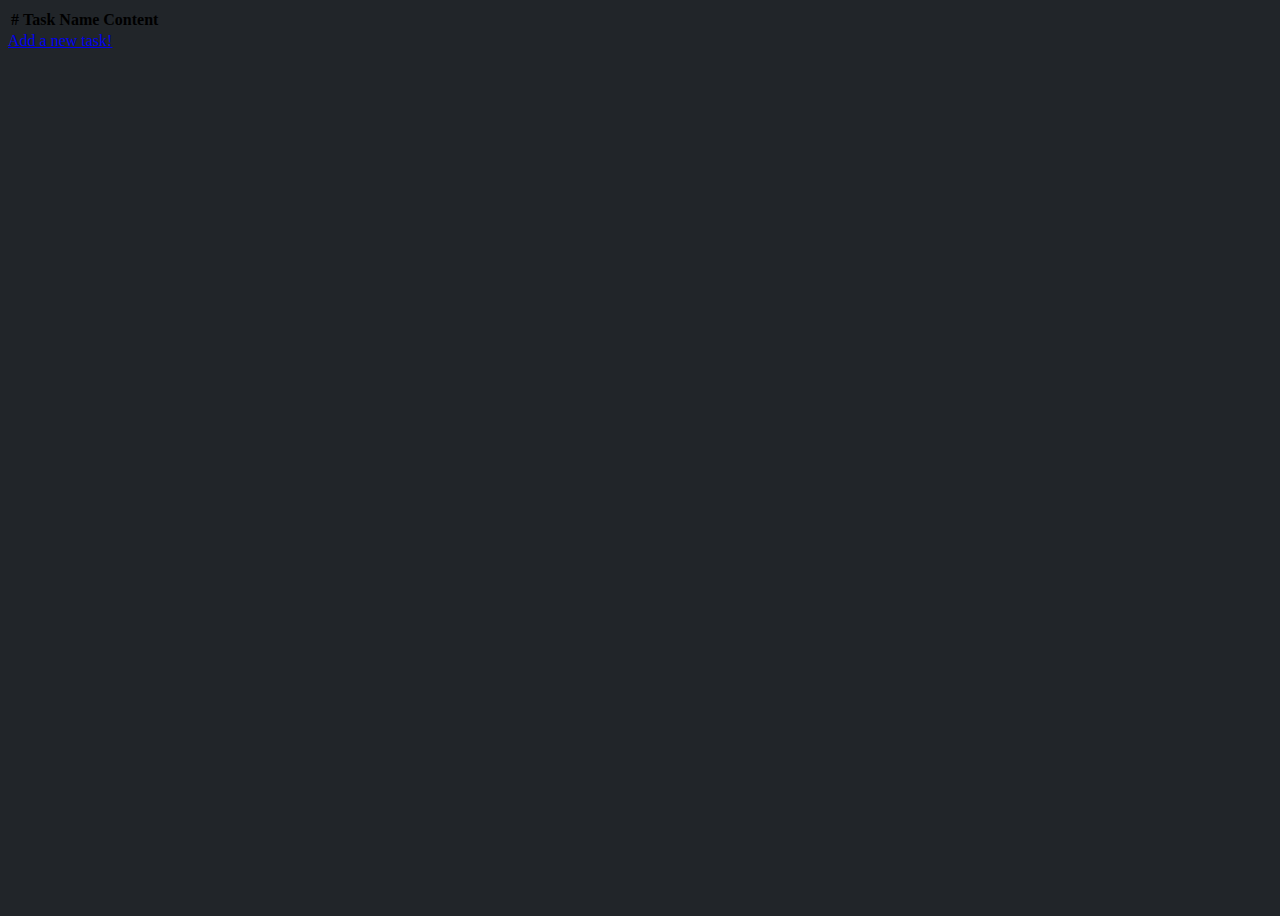
<file: frontend/index.html>
<!DOCTYPE html>
<html lang="en">
  <head>
    <meta charset="UTF-8" />
    <meta name="viewport" content="width=device-width, initial-scale=1.0" />
    <link
      href="https://cdn.jsdelivr.net/npm/bootstrap@5.0.0-beta1/dist/css/bootstrap.min.css"
      rel="stylesheet"
      integrity="sha384-giJF6kkoqNQ00vy+HMDP7azOuL0xtbfIcaT9wjKHr8RbDVddVHyTfAAsrekwKmP1"
      crossorigin="anonymous"
    />
    <link rel="stylesheet" href="style.css" />
    <title>API</title>
  </head>
  <body>
    <table class="table table-dark text-center">
      <thead>
        <tr>
          <th scope="col">#</th>
          <th scope="col">Task Name</th>
          <th scope="col">Content</th>
          <th scope="col"></th>
        </tr>
      </thead>
      <tbody id="tbody">
        <!--Content created with javascript => get method-->
      </tbody>
    </table>
    <div class="d-flex justify-content-center">
      <a href="addTask.html" class="btn btn-success p-2"
        >Add a new task!</a
      >
    </div>
  </body>
  <script src="./index.js"></script>
</html>
</file>
<file: frontend/style.css>
body {
    height: 100vh;
    background-color: #212529;
    overflow: hidden;
}

.contact-form{
    background: #fff;
    margin-top: 5%;
}
.contact-form .form-control{
    border-radius:1rem;
}
.contact-image{
    text-align: center;
}
.contact-image img{
    border-radius: 6rem;
    width: 11%;
    margin-top: -3%;
    transform: rotate(29deg);
}
.contact-form form{
    padding: 14%;
}
.contact-form form .row{
    margin-bottom: -7%;
}
.contact-form h3{
    margin-bottom: 8%;
    margin-top: -10%;
    text-align: center;
    color: #0062cc;
}
.contact-form .btnContact {
    width: 70%;
    border: none;
    border-radius: 1rem;
    padding: 3%;
    background: #dc3545;
    font-weight: 600;
    color: #fff;
    cursor: pointer;
}

#goBack {
    background-color: rgb(9, 66, 172);
    color: white;
    text-align: center;
}

#goBack:hover {
    text-decoration: none !important;
}
</file>
